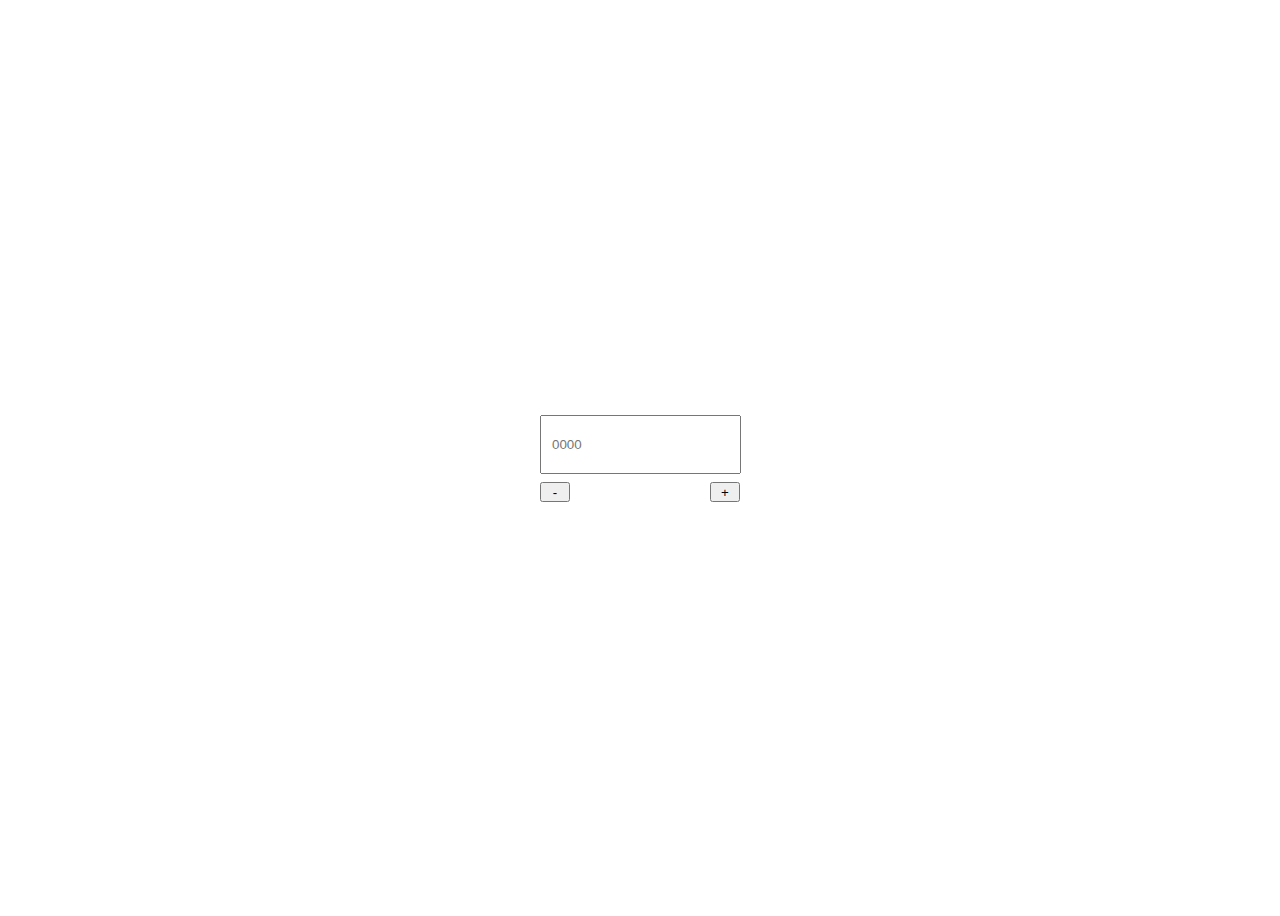
<file: exercicios/aula-20/index.html>
<!DOCTYPE html>
<html lang="en">

<head>
    <meta charset="UTF-8">
    <title>Contagem</title>
    <link rel="stylesheet" href="default.css">
</head>

<body>
    <main>
        <div class="number">
            <input type="number" placeholder="0000" readonly>
        </div>
        <div class="action">
            <button id="less">-</button>

            <button id="plus">+</button>
        </div>

    </main>


</body>
<script src="index.js"></script>

</html>
</file>
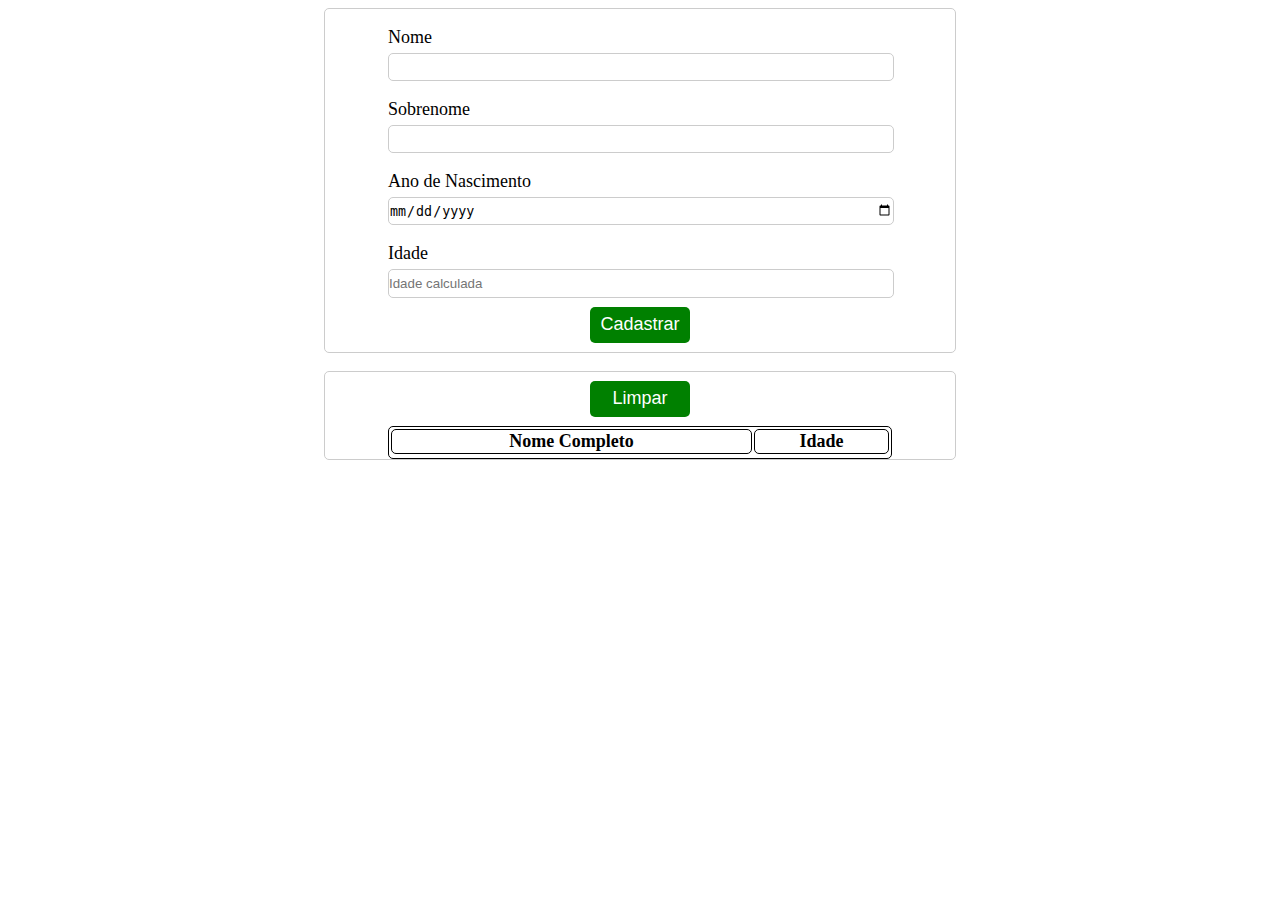
<file: exercicios/aula-21/index.html>
<!DOCTYPE html>
<html lang="pt-br">

<head>
    <meta charset="UTF-8">
    <meta content="width=device-width, initial-scale=1.0" name="viewport">
    <link href="index.css" rel="stylesheet">

    <title>Insert Dinâmico</title>
</head>

<body>
    <main>
        <div class="card">
            <form class="container">
                <div class="form-control">
                    <label for="Nome">Nome</label>
                    <input id="Nome" required type="text">
                </div>

                <div class="form-control">
                    <label for="Sobrenome">Sobrenome</label>
                    <input id="Sobrenome" required type="text">
                </div>

                <div class="form-control">
                    <label for="AnoNascimento">Ano de Nascimento</label>
                    <input id="AnoNascimento" required type="date">
                </div>

                <div class="form-control">
                    <label for="Idade">Idade</label>
                    <input id="Idade" placeholder="Idade calculada" readonly required type="number" value="">
                </div>

            </form>
            <button id="Cadastrar" type="button">Cadastrar</button>
        </div>

        <div class="card">
            <div class="container">
            <button id="Limpar" type="button">Limpar</button>
            <table>
                <thead>
                    <tr>
                        <th id="TbNomeCompleto">Nome Completo</th>
                        <th id="TbIdade">Idade</th>
                    </tr>
                </thead>
                <tbody id="MinhaLista">
                    <tr>
                        
                    </tr>
                </tbody>
            </table>
            </div>
        </div>
    </main>
    <script src="./index.js"></script>
</body>

</html>
</file>
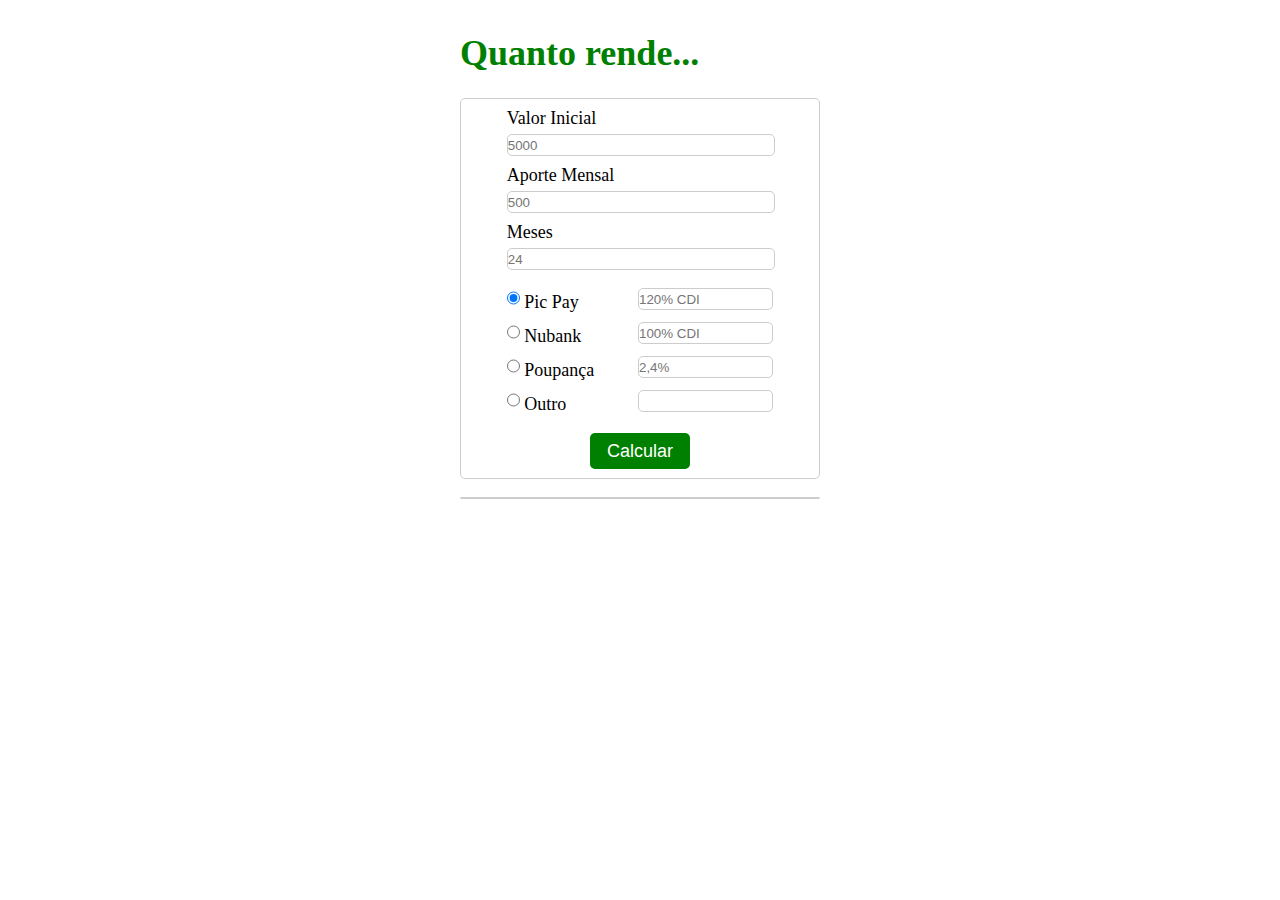
<file: exercicios/aula-22/index.html>
<!DOCTYPE html>
<html lang="pt-br">
<head>
    <meta charset="UTF-8">
    <meta content="IE=edge" http-equiv="X-UA-Compatible">
    <meta content="width=device-width, initial-scale=1.0" name="viewport">

    <link href="index.css" rel="stylesheet">

    <title>Quanto Rende?</title>
</head>
<body>
<main>
    <h1>Quanto rende...</h1>

    <div class="card">
        <div class="container">
            <form>
                <div class="divisaoDeConteudo">
                    <div class="form-control">
                        <label for="Capital">Valor Inicial</label>
                        <input id="Capital" placeholder="5000" type="number">
                    </div>

                    <div class="form-control">
                        <label for="Aporte">Aporte Mensal</label>
                        <input id="Aporte" name="aporte" placeholder="500" type="number">
                    </div>

                    <div class="form-control">
                        <label for="Meses">Meses</label>
                        <input id="Meses" name="meses" placeholder="24" type="number">
                    </div>
                </div>

                <div class="divisaoDeConteudo form-select">
                    <div class="form-check">
                        <div>
                            <input id="Picpay" name="taxa" type="radio" value="1.20" checked>
                            <label for="Picpay">Pic Pay</label>
                        </div>
                        <input id="TaxaPicPay" placeholder="120% CDI" type="text">
                    </div>

                    <div class="form-check">
                        <div>
                            <input id="Nubank" name="taxa" type="radio" value="1">
                            <label class="form-check-label" for="Nubank">Nubank</label>
                        </div>
                        <input id="TaxaNubank" placeholder="100% CDI" type="text">
                    </div>

                    <div class="form-check">
                        <div>
                            <input class="form-check-input" id="Poupanca" name="taxa" type="radio" value="0.0024">
                            <label class="form-check-label" for="Poupanca">Poupança</label>
                        </div>
                        <input id="TaxaPoupanca" placeholder="2,4%" readonly type="text">
                    </div>

                    <div class="form-check">
                        <div>
                            <input id="Outro" name="taxa" type="radio" value="0">
                            <label for="Outro">Outro</label>
                        </div>
                        <input id="TaxaOutro" type="text">
                    </div>
                </div>
            </form>
            <div>
                <button onclick="calcula()" type="button">Calcular</button>
            </div>
        </div>
    </div>

    <div class="card">
        <div class="container">
            <span id="Resultado" hidden> Rende: <span></span></span>
        </div>
    </div>
</main>

<script src="index.js"></script>

</body>
</html>
</file>
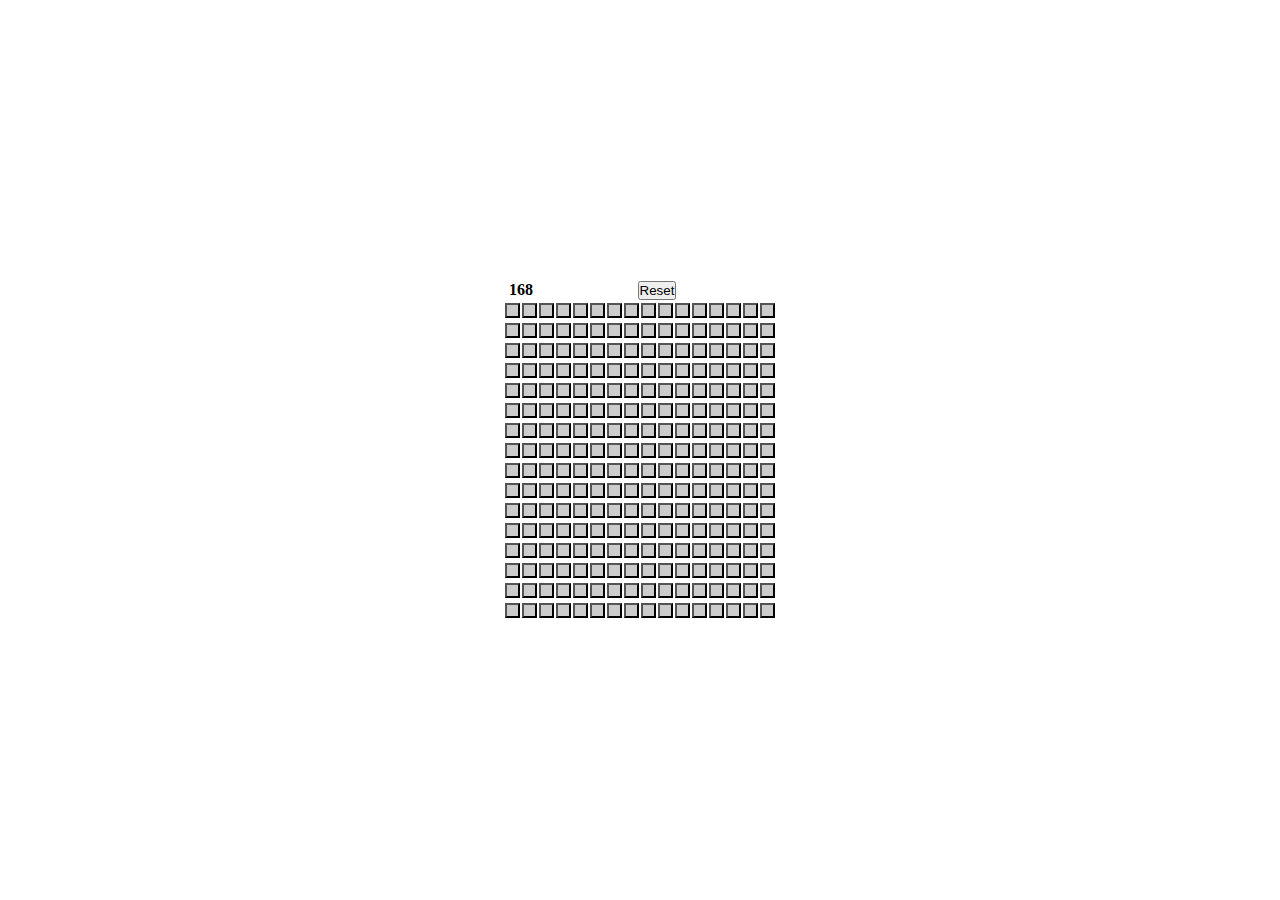
<file: exercicios/aula-25/index.html>
<!DOCTYPE html>
<html lang="pt-br">

<head>
    <meta charset="UTF-8">
    <meta content="width=device-width, initial-scale=1.0" name="viewport">
    <link href="index.css" rel="stylesheet">

    <title>Insert Dinâmico</title>
</head>

<body oncontextmenu="return false;">
    <main>
        <di>
            <table>
                <thead>
                    <tr>
                        <th colspan="2" id="Bandeiras">168</th>
                        <th colspan="14"><button id="Reset">Reset</button></th>
                    </tr>
                </thead>
                <tbody id="Tabuleiro">
                    <tr>
                        <td>
                            <button class="campo"></button>
                        </td>
                        <td>
                            <button class="campo"></button>
                        </td>
                        <td>
                            <button class="campo"></button>
                        </td>
                        <td>
                            <button class="campo"></button>
                        </td>
                        <td>
                            <button class="campo"></button>
                        </td>
                        <td>
                            <button class="campo"></button>
                        </td>
                        <td>
                            <button class="campo"></button>
                        </td>
                        <td>
                            <button class="campo"></button>
                        </td>
                        <td>
                            <button class="campo"></button>
                        </td>
                        <td>
                            <button class="campo"></button>
                        </td>
                        <td>
                            <button class="campo"></button>
                        </td>
                        <td>
                            <button class="campo"></button>
                        </td>
                        <td>
                            <button class="campo"></button>
                        </td>
                        <td>
                            <button class="campo"></button>
                        </td>
                        <td>
                            <button class="campo"></button>
                        </td>
                        <td>
                            <button class="campo"></button>
                        </td>
                    </tr>
                    <tr>
                        <td>
                            <button class="campo"></button>
                        </td>
                        <td>
                            <button class="campo"></button>
                        </td>
                        <td>
                            <button class="campo"></button>
                        </td>
                        <td>
                            <button class="campo"></button>
                        </td>
                        <td>
                            <button class="campo"></button>
                        </td>
                        <td>
                            <button class="campo"></button>
                        </td>
                        <td>
                            <button class="campo"></button>
                        </td>
                        <td>
                            <button class="campo"></button>
                        </td>
                        <td>
                            <button class="campo"></button>
                        </td>
                        <td>
                            <button class="campo"></button>
                        </td>
                        <td>
                            <button class="campo"></button>
                        </td>
                        <td>
                            <button class="campo"></button>
                        </td>
                        <td>
                            <button class="campo"></button>
                        </td>
                        <td>
                            <button class="campo"></button>
                        </td>
                        <td>
                            <button class="campo"></button>
                        </td>
                        <td>
                            <button class="campo"></button>
                        </td>
                    </tr>
                    <tr>
                        <td>
                            <button class="campo"></button>
                        </td>
                        <td>
                            <button class="campo"></button>
                        </td>
                        <td>
                            <button class="campo"></button>
                        </td>
                        <td>
                            <button class="campo"></button>
                        </td>
                        <td>
                            <button class="campo"></button>
                        </td>
                        <td>
                            <button class="campo"></button>
                        </td>
                        <td>
                            <button class="campo"></button>
                        </td>
                        <td>
                            <button class="campo"></button>
                        </td>
                        <td>
                            <button class="campo"></button>
                        </td>
                        <td>
                            <button class="campo"></button>
                        </td>
                        <td>
                            <button class="campo"></button>
                        </td>
                        <td>
                            <button class="campo"></button>
                        </td>
                        <td>
                            <button class="campo"></button>
                        </td>
                        <td>
                            <button class="campo"></button>
                        </td>
                        <td>
                            <button class="campo"></button>
                        </td>
                        <td>
                            <button class="campo"></button>
                        </td>
                    </tr>
                    <tr>
                        <td>
                            <button class="campo"></button>
                        </td>
                        <td>
                            <button class="campo"></button>
                        </td>
                        <td>
                            <button class="campo"></button>
                        </td>
                        <td>
                            <button class="campo"></button>
                        </td>
                        <td>
                            <button class="campo"></button>
                        </td>
                        <td>
                            <button class="campo"></button>
                        </td>
                        <td>
                            <button class="campo"></button>
                        </td>
                        <td>
                            <button class="campo"></button>
                        </td>
                        <td>
                            <button class="campo"></button>
                        </td>
                        <td>
                            <button class="campo"></button>
                        </td>
                        <td>
                            <button class="campo"></button>
                        </td>
                        <td>
                            <button class="campo"></button>
                        </td>
                        <td>
                            <button class="campo"></button>
                        </td>
                        <td>
                            <button class="campo"></button>
                        </td>
                        <td>
                            <button class="campo"></button>
                        </td>
                        <td>
                            <button class="campo"></button>
                        </td>
                    </tr>
                    <tr>
                        <td>
                            <button class="campo"></button>
                        </td>
                        <td>
                            <button class="campo"></button>
                        </td>
                        <td>
                            <button class="campo"></button>
                        </td>
                        <td>
                            <button class="campo"></button>
                        </td>
                        <td>
                            <button class="campo"></button>
                        </td>
                        <td>
                            <button class="campo"></button>
                        </td>
                        <td>
                            <button class="campo"></button>
                        </td>
                        <td>
                            <button class="campo"></button>
                        </td>
                        <td>
                            <button class="campo"></button>
                        </td>
                        <td>
                            <button class="campo"></button>
                        </td>
                        <td>
                            <button class="campo"></button>
                        </td>
                        <td>
                            <button class="campo"></button>
                        </td>
                        <td>
                            <button class="campo"></button>
                        </td>
                        <td>
                            <button class="campo"></button>
                        </td>
                        <td>
                            <button class="campo"></button>
                        </td>
                        <td>
                            <button class="campo"></button>
                        </td>
                    </tr>
                    <tr>
                        <td>
                            <button class="campo"></button>
                        </td>
                        <td>
                            <button class="campo"></button>
                        </td>
                        <td>
                            <button class="campo"></button>
                        </td>
                        <td>
                            <button class="campo"></button>
                        </td>
                        <td>
                            <button class="campo"></button>
                        </td>
                        <td>
                            <button class="campo"></button>
                        </td>
                        <td>
                            <button class="campo"></button>
                        </td>
                        <td>
                            <button class="campo"></button>
                        </td>
                        <td>
                            <button class="campo"></button>
                        </td>
                        <td>
                            <button class="campo"></button>
                        </td>
                        <td>
                            <button class="campo"></button>
                        </td>
                        <td>
                            <button class="campo"></button>
                        </td>
                        <td>
                            <button class="campo"></button>
                        </td>
                        <td>
                            <button class="campo"></button>
                        </td>
                        <td>
                            <button class="campo"></button>
                        </td>
                        <td>
                            <button class="campo"></button>
                        </td>
                    </tr>
                    <tr>
                        <td>
                            <button class="campo"></button>
                        </td>
                        <td>
                            <button class="campo"></button>
                        </td>
                        <td>
                            <button class="campo"></button>
                        </td>
                        <td>
                            <button class="campo"></button>
                        </td>
                        <td>
                            <button class="campo"></button>
                        </td>
                        <td>
                            <button class="campo"></button>
                        </td>
                        <td>
                            <button class="campo"></button>
                        </td>
                        <td>
                            <button class="campo"></button>
                        </td>
                        <td>
                            <button class="campo"></button>
                        </td>
                        <td>
                            <button class="campo"></button>
                        </td>
                        <td>
                            <button class="campo"></button>
                        </td>
                        <td>
                            <button class="campo"></button>
                        </td>
                        <td>
                            <button class="campo"></button>
                        </td>
                        <td>
                            <button class="campo"></button>
                        </td>
                        <td>
                            <button class="campo"></button>
                        </td>
                        <td>
                            <button class="campo"></button>
                        </td>
                    </tr>
                    <tr>
                        <td>
                            <button class="campo"></button>
                        </td>
                        <td>
                            <button class="campo"></button>
                        </td>
                        <td>
                            <button class="campo"></button>
                        </td>
                        <td>
                            <button class="campo"></button>
                        </td>
                        <td>
                            <button class="campo"></button>
                        </td>
                        <td>
                            <button class="campo"></button>
                        </td>
                        <td>
                            <button class="campo"></button>
                        </td>
                        <td>
                            <button class="campo"></button>
                        </td>
                        <td>
                            <button class="campo"></button>
                        </td>
                        <td>
                            <button class="campo"></button>
                        </td>
                        <td>
                            <button class="campo"></button>
                        </td>
                        <td>
                            <button class="campo"></button>
                        </td>
                        <td>
                            <button class="campo"></button>
                        </td>
                        <td>
                            <button class="campo"></button>
                        </td>
                        <td>
                            <button class="campo"></button>
                        </td>
                        <td>
                            <button class="campo"></button>
                        </td>
                    </tr>
                    <tr>
                        <td>
                            <button class="campo"></button>
                        </td>
                        <td>
                            <button class="campo"></button>
                        </td>
                        <td>
                            <button class="campo"></button>
                        </td>
                        <td>
                            <button class="campo"></button>
                        </td>
                        <td>
                            <button class="campo"></button>
                        </td>
                        <td>
                            <button class="campo"></button>
                        </td>
                        <td>
                            <button class="campo"></button>
                        </td>
                        <td>
                            <button class="campo"></button>
                        </td>
                        <td>
                            <button class="campo"></button>
                        </td>
                        <td>
                            <button class="campo"></button>
                        </td>
                        <td>
                            <button class="campo"></button>
                        </td>
                        <td>
                            <button class="campo"></button>
                        </td>
                        <td>
                            <button class="campo"></button>
                        </td>
                        <td>
                            <button class="campo"></button>
                        </td>
                        <td>
                            <button class="campo"></button>
                        </td>
                        <td>
                            <button class="campo"></button>
                        </td>
                    </tr>
                    <tr>
                        <td>
                            <button class="campo"></button>
                        </td>
                        <td>
                            <button class="campo"></button>
                        </td>
                        <td>
                            <button class="campo"></button>
                        </td>
                        <td>
                            <button class="campo"></button>
                        </td>
                        <td>
                            <button class="campo"></button>
                        </td>
                        <td>
                            <button class="campo"></button>
                        </td>
                        <td>
                            <button class="campo"></button>
                        </td>
                        <td>
                            <button class="campo"></button>
                        </td>
                        <td>
                            <button class="campo"></button>
                        </td>
                        <td>
                            <button class="campo"></button>
                        </td>
                        <td>
                            <button class="campo"></button>
                        </td>
                        <td>
                            <button class="campo"></button>
                        </td>
                        <td>
                            <button class="campo"></button>
                        </td>
                        <td>
                            <button class="campo"></button>
                        </td>
                        <td>
                            <button class="campo"></button>
                        </td>
                        <td>
                            <button class="campo"></button>
                        </td>
                    </tr>
                    <tr>
                        <td>
                            <button class="campo"></button>
                        </td>
                        <td>
                            <button class="campo"></button>
                        </td>
                        <td>
                            <button class="campo"></button>
                        </td>
                        <td>
                            <button class="campo"></button>
                        </td>
                        <td>
                            <button class="campo"></button>
                        </td>
                        <td>
                            <button class="campo"></button>
                        </td>
                        <td>
                            <button class="campo"></button>
                        </td>
                        <td>
                            <button class="campo"></button>
                        </td>
                        <td>
                            <button class="campo"></button>
                        </td>
                        <td>
                            <button class="campo"></button>
                        </td>
                        <td>
                            <button class="campo"></button>
                        </td>
                        <td>
                            <button class="campo"></button>
                        </td>
                        <td>
                            <button class="campo"></button>
                        </td>
                        <td>
                            <button class="campo"></button>
                        </td>
                        <td>
                            <button class="campo"></button>
                        </td>
                        <td>
                            <button class="campo"></button>
                        </td>
                    </tr>
                    <tr>
                        <td>
                            <button class="campo"></button>
                        </td>
                        <td>
                            <button class="campo"></button>
                        </td>
                        <td>
                            <button class="campo"></button>
                        </td>
                        <td>
                            <button class="campo"></button>
                        </td>
                        <td>
                            <button class="campo"></button>
                        </td>
                        <td>
                            <button class="campo"></button>
                        </td>
                        <td>
                            <button class="campo"></button>
                        </td>
                        <td>
                            <button class="campo"></button>
                        </td>
                        <td>
                            <button class="campo"></button>
                        </td>
                        <td>
                            <button class="campo"></button>
                        </td>
                        <td>
                            <button class="campo"></button>
                        </td>
                        <td>
                            <button class="campo"></button>
                        </td>
                        <td>
                            <button class="campo"></button>
                        </td>
                        <td>
                            <button class="campo"></button>
                        </td>
                        <td>
                            <button class="campo"></button>
                        </td>
                        <td>
                            <button class="campo"></button>
                        </td>
                    </tr>
                    <tr>
                        <td>
                            <button class="campo"></button>
                        </td>
                        <td>
                            <button class="campo"></button>
                        </td>
                        <td>
                            <button class="campo"></button>
                        </td>
                        <td>
                            <button class="campo"></button>
                        </td>
                        <td>
                            <button class="campo"></button>
                        </td>
                        <td>
                            <button class="campo"></button>
                        </td>
                        <td>
                            <button class="campo"></button>
                        </td>
                        <td>
                            <button class="campo"></button>
                        </td>
                        <td>
                            <button class="campo"></button>
                        </td>
                        <td>
                            <button class="campo"></button>
                        </td>
                        <td>
                            <button class="campo"></button>
                        </td>
                        <td>
                            <button class="campo"></button>
                        </td>
                        <td>
                            <button class="campo"></button>
                        </td>
                        <td>
                            <button class="campo"></button>
                        </td>
                        <td>
                            <button class="campo"></button>
                        </td>
                        <td>
                            <button class="campo"></button>
                        </td>
                    </tr>
                    <tr>
                        <td>
                            <button class="campo"></button>
                        </td>
                        <td>
                            <button class="campo"></button>
                        </td>
                        <td>
                            <button class="campo"></button>
                        </td>
                        <td>
                            <button class="campo"></button>
                        </td>
                        <td>
                            <button class="campo"></button>
                        </td>
                        <td>
                            <button class="campo"></button>
                        </td>
                        <td>
                            <button class="campo"></button>
                        </td>
                        <td>
                            <button class="campo"></button>
                        </td>
                        <td>
                            <button class="campo"></button>
                        </td>
                        <td>
                            <button class="campo"></button>
                        </td>
                        <td>
                            <button class="campo"></button>
                        </td>
                        <td>
                            <button class="campo"></button>
                        </td>
                        <td>
                            <button class="campo"></button>
                        </td>
                        <td>
                            <button class="campo"></button>
                        </td>
                        <td>
                            <button class="campo"></button>
                        </td>
                        <td>
                            <button class="campo"></button>
                        </td>
                    </tr>
                    <tr>
                        <td>
                            <button class="campo"></button>
                        </td>
                        <td>
                            <button class="campo"></button>
                        </td>
                        <td>
                            <button class="campo"></button>
                        </td>
                        <td>
                            <button class="campo"></button>
                        </td>
                        <td>
                            <button class="campo"></button>
                        </td>
                        <td>
                            <button class="campo"></button>
                        </td>
                        <td>
                            <button class="campo"></button>
                        </td>
                        <td>
                            <button class="campo"></button>
                        </td>
                        <td>
                            <button class="campo"></button>
                        </td>
                        <td>
                            <button class="campo"></button>
                        </td>
                        <td>
                            <button class="campo"></button>
                        </td>
                        <td>
                            <button class="campo"></button>
                        </td>
                        <td>
                            <button class="campo"></button>
                        </td>
                        <td>
                            <button class="campo"></button>
                        </td>
                        <td>
                            <button class="campo"></button>
                        </td>
                        <td>
                            <button class="campo"></button>
                        </td>
                    </tr>
                    <tr>
                        <td>
                            <button class="campo"></button>
                        </td>
                        <td>
                            <button class="campo"></button>
                        </td>
                        <td>
                            <button class="campo"></button>
                        </td>
                        <td>
                            <button class="campo"></button>
                        </td>
                        <td>
                            <button class="campo"></button>
                        </td>
                        <td>
                            <button class="campo"></button>
                        </td>
                        <td>
                            <button class="campo"></button>
                        </td>
                        <td>
                            <button class="campo"></button>
                        </td>
                        <td>
                            <button class="campo"></button>
                        </td>
                        <td>
                            <button class="campo"></button>
                        </td>
                        <td>
                            <button class="campo"></button>
                        </td>
                        <td>
                            <button class="campo"></button>
                        </td>
                        <td>
                            <button class="campo"></button>
                        </td>
                        <td>
                            <button class="campo"></button>
                        </td>
                        <td>
                            <button class="campo"></button>
                        </td>
                        <td>
                            <button class="campo"></button>
                        </td>
                    </tr>
                </tbody>
            </table>
        </di>
    </main>


    <script src="index.js"></script>
</body>

</html>
</file>
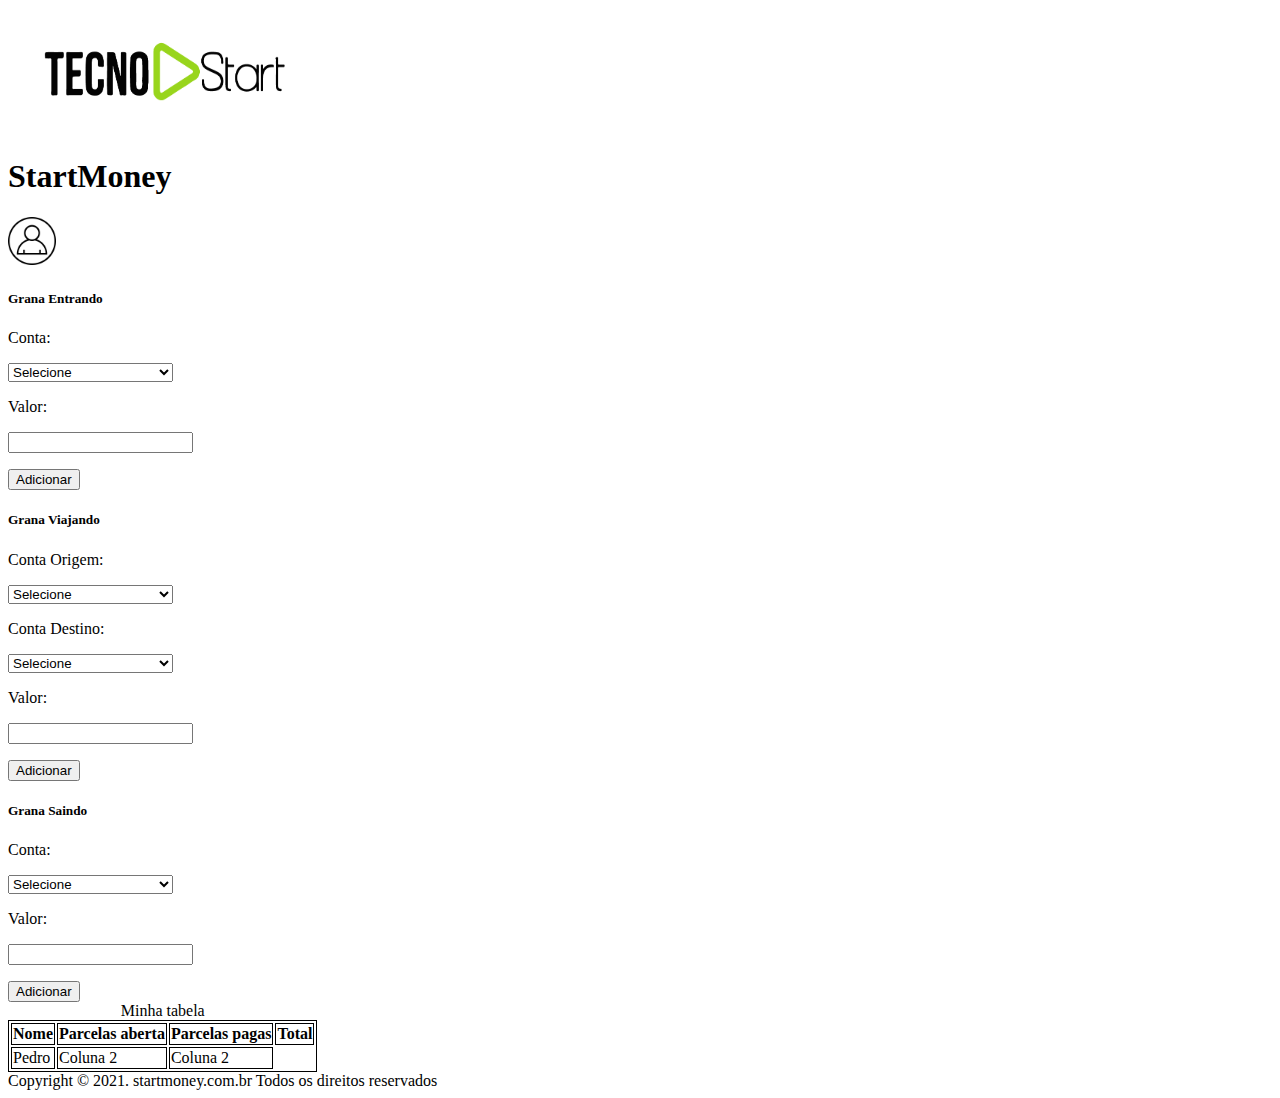
<file: projeto-3/inicio.html>
<!DOCTYPE html>
<html lang="pt-br">

<head>
    <meta charset="UTF-8">
    <meta name="viewport" content="width=device-width, initial-scale=1.0">
    <link rel="icon" href="img/simbolo-do-dolar-1_xl.png">
    <!-- <link rel="stylesheet" type="text/css" href="main.css"> -->
    <title>StartMoney</title>
</head>

<body>
    <Main>
        <header class="header">
            <div class="header-1">
                <img class="tecno" src="img/logo-tecno-start.png" alt="Logo" height="125px" width="300px">
            </div>
            <div class="titulo">
                <h1>StartMoney</h1>
            </div>
            <div class="perfil"><img src="img/perfil.png" alt="Crie seu perfil" alt="Logo" height="48px" width="48px">
            </div>

        </header>
    </Main>


    <div class="caixas-geral">
        <div class="Caixa-1">
            <h5>Grana Entrando</h5>
            <p>Conta:</p>
            <p>
                <select name="conta" id="grana-entra">
                    <option selected disabled value="">Selecione</option>
                    <option>Carteira fisica</option>
                    <option>Conta salário</option>
                    <option>Banco inter</option>
                    <option>App Picpay</option>
                    <option>Reserva de Emêrgencia</option>
                    <option>Investimentos</option>
                </select>
            </p>

            <p>
                <label>Valor:</label>
            </p>
            <p>
                <input type="number" id="Valor">
            </p>
            <button id="Enviar" onclick="concluido()">Adicionar</button>
            <script>
            
        
            </script>

        </div>

        <div class="Caixa-2">
            <h5>Grana Viajando</h5>
            <p>Conta Origem:</p>
            <p>
                <select name="conta" id="grana-entra">
                    <option selected disabled value="">Selecione</option>
                    <option>Carteira fisica</option>
                    <option>Conta salário</option>
                    <option>Banco inter</option>
                    <option>App Picpay</option>
                    <option>Reserva de Emêrgencia</option>
                    <option>Investimentos</option>
                </select>
            </p>
            <p>Conta Destino:</p>
            <p>
                <select name="conta" id="grana-entra">
                    <option selected disabled value="">Selecione</option>
                    <option>Carteira fisica</option>
                    <option>Conta salário</option>
                    <option>Banco inter</option>
                    <option>App Picpay</option>
                    <option>Reserva de Emêrgencia</option>
                    <option>Investimentos</option>
                </select>
            </p>


            <p>
                <label>Valor:</label>
            </p>
            <p>
                <input type="number">
            </p>
            <input type="button" value="Adicionar">

        </div>

        <div class="Caixa-3">
            <h5>Grana Saindo</h5>
            <p>Conta:</p>
            <p>
                <select name="conta" id="grana-entra">
                    <option selected disabled value="">Selecione</option>
                    <option>Carteira fisica</option>
                    <option>Conta salário</option>
                    <option>Banco inter</option>
                    <option>App Picpay</option>
                    <option>Reserva de Emêrgencia</option>
                    <option>Investimentos</option>
                </select>
            </p>

            <p>
                <label>Valor:</label>
            </p>
            <p>
                <input type="number">
            </p>
            <input type="button" value="Adicionar">

        </div>
    </div>
    <div>

    </div>
    <table style="border: 1px solid">
        <caption>Minha tabela</caption>

        <tr>
            <th style="border: 1px solid">Nome</th>
            <th style="border: 1px solid">Parcelas aberta</th>
            <th style="border: 1px solid">Parcelas pagas</th>
            <th style="border: 1px solid">Total</th>
        </tr>
        </thead>
        <tr>
            <td style="border: 1px solid">Pedro</td>
            <td style="border: 1px solid">Coluna 2</td>
            <td style="border: 1px solid">Coluna 2</td>
        </tr>
    </table>

    <footer>
        Copyright &copy; 2021. startmoney.com.br Todos os direitos reservados
    </footer>

</body>



</html>
</file>
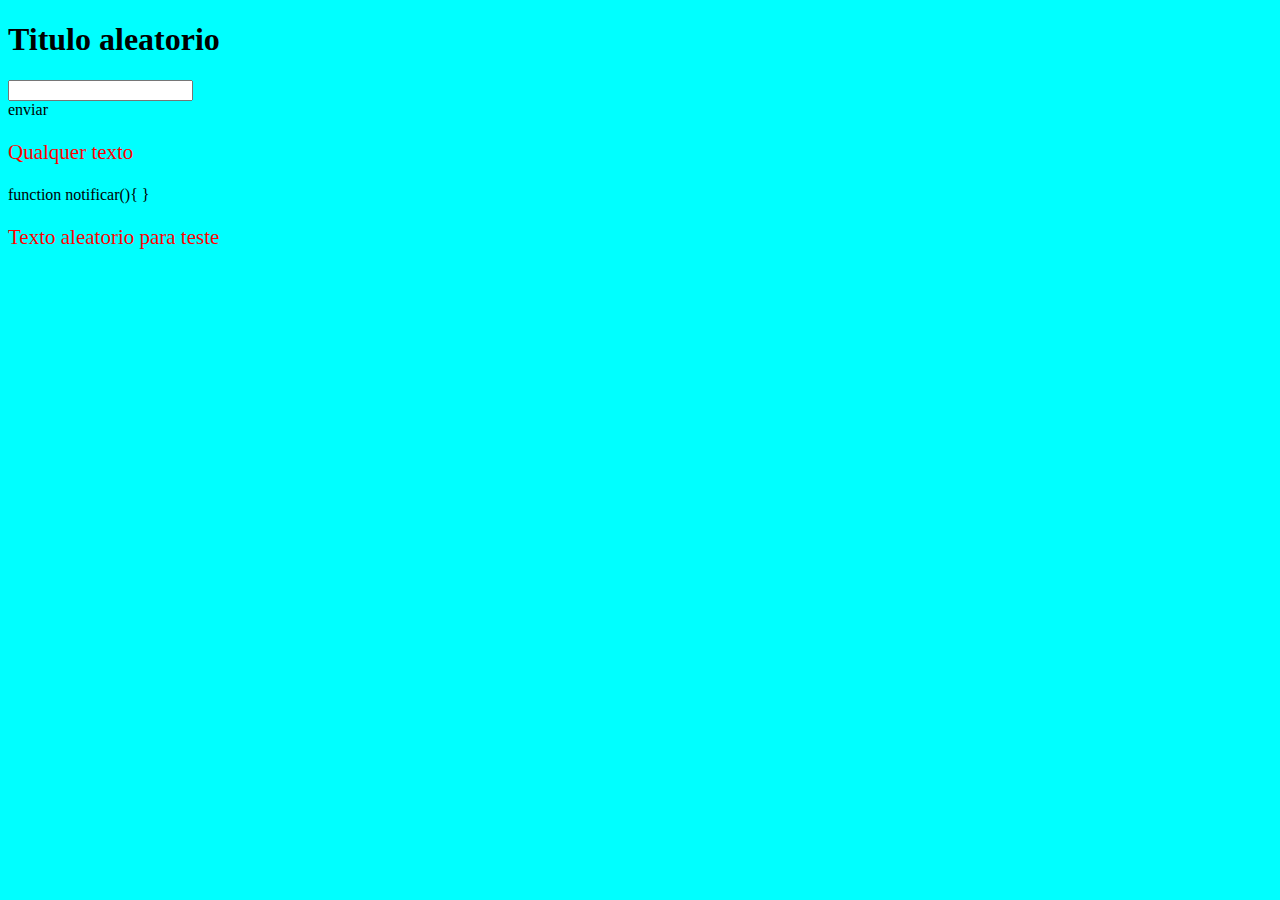
<file: aulas/java/testejava.html>
<!DOCTYPE html>
<html lang="pt-br">

<head>
    <meta charset="UTF-8">
    <meta http-equiv="X-UA-Compatible" content="IE=edge">
    <meta name="viewport" content="width=device-width, initial-scale=1.0">
    <title>aula.12</title>

    <style>
        body {
            background-color: aqua;
        }

        p {
            color: red;
            font-size: 21px;
        }
    </style>

</head>


<body>
    <h1>Titulo aleatorio</h1>
    <input type="number" name="radar" id="Radar">
    <div id="sumbeterValorRadar">enviar</div>
    <p>Qualquer texto</p>
<script>
    var botaoRadar = window.document.getElementById('sumbeterValorRadar')
</script>
    function notificar(){

    }
    <p>Texto aleatorio para teste</p>
    <script>
        window.document.getElementsByTagName("p")[0].innerText
    </script>

</body>

</html>
</file>
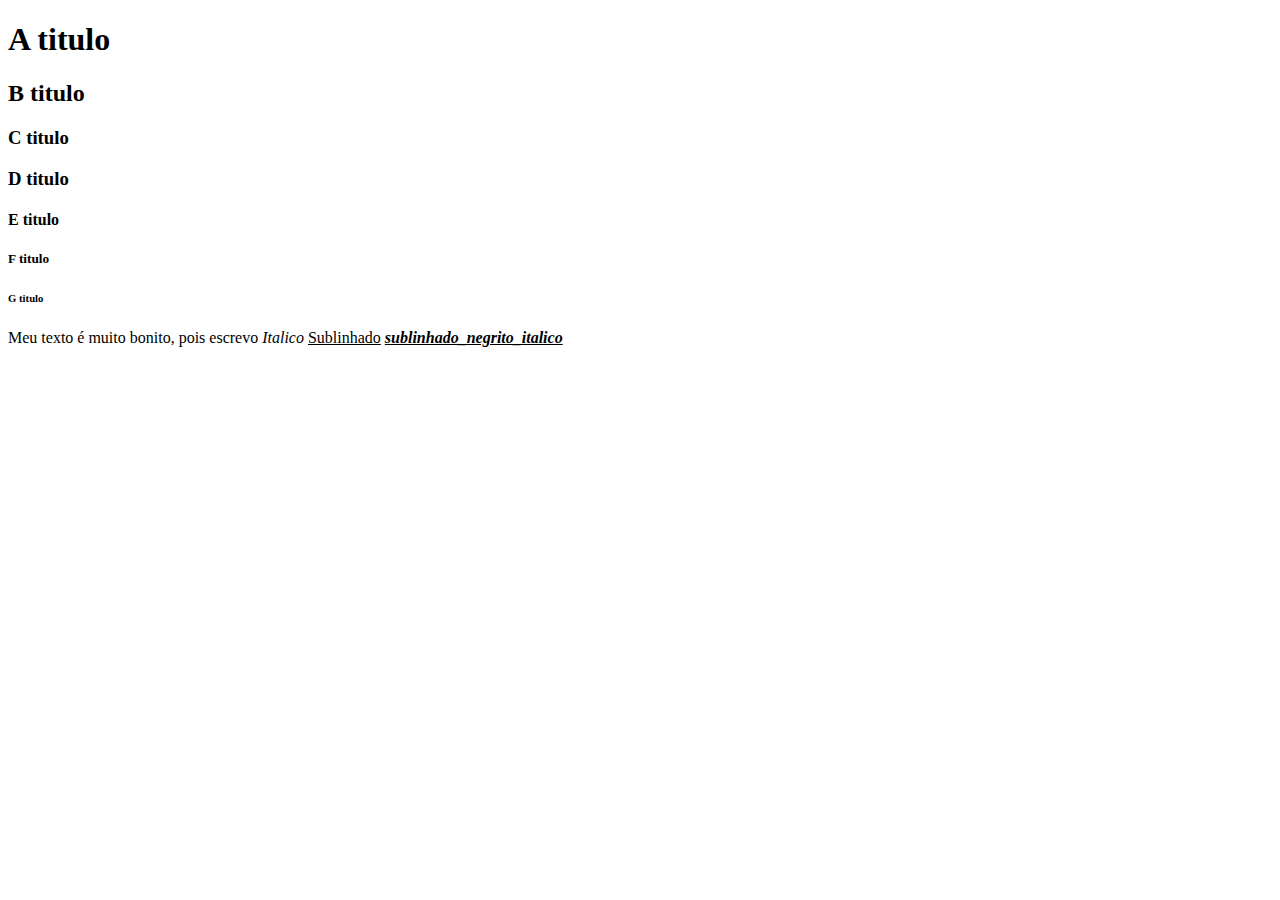
<file: exercicios/aula-04/aula-4.html>
<!DOCTYPE html>
<html lang="pt-br">
<head>
    <meta charset="UTF-8">
    <meta http-equiv="X-UA-Compatible" content="IE=edge">
    <meta name="viewport" content="width=device-width, initial-scale=1.0">
    <title>resolução dos exercicios</title>
</head>
<body>
    <h1>A titulo</h1>
    <h2>B titulo</h2>
    <h3>C titulo</h3>
    <h3>D titulo</h3>
    <h4>E titulo</h4>
    <h5>F titulo</h5>
    <h6>G titulo</h6>
    <p> Meu texto é muito bonito, pois escrevo <i>Italico</i> <u>Sublinhado</u> <u><Strong><i>sublinhado_negrito_italico</i></Strong></u></p>
</body>
</html>
</file>
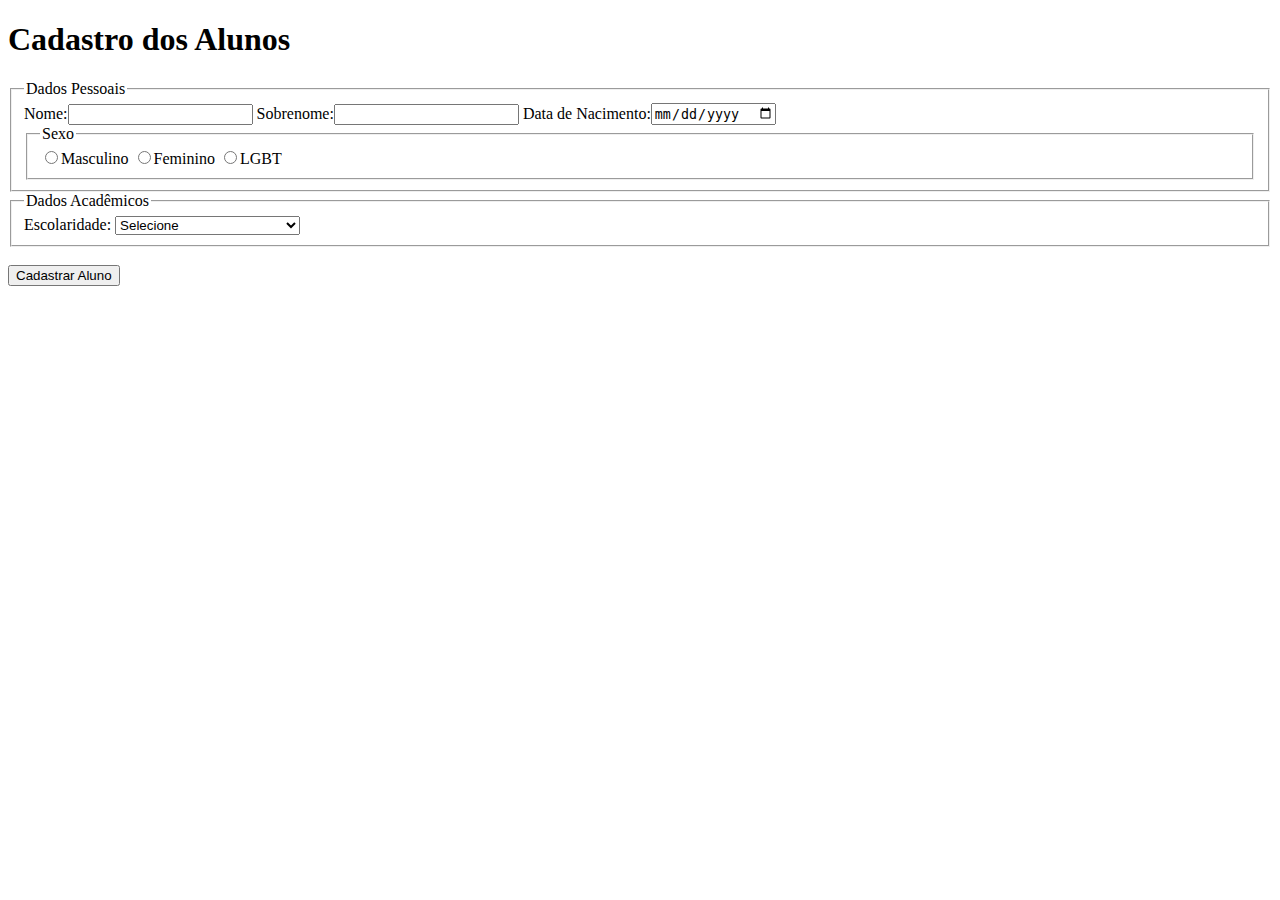
<file: exercicios/aula-06/Aula-6.html>
<!DOCTYPE html>
<html lang="pt-br">

<head>
    <meta charset="UTF-8">
    <meta http-equiv="X-UA-Compatible" content="IE=edge">
    <meta name="viewport" content="width=device-width, initial-scale=1.0">
    <title>Document</title>
</head>

<body>
    <h1>Cadastro dos Alunos</h1>
    <form method="GET"></form>
    <section>
        <fieldset>
            <legend>Dados Pessoais</legend>
            <label>Nome:<input type="text"required></label>
            <label>Sobrenome:<input type="text"required></label>
            <label>Data de Nacimento:<input type="date"required></label>
            <fieldset>
                <legend>Sexo</legend>
                <label><input type="radio">Masculino</label>
                <label><input type="radio">Feminino</label>
                <label><input type="radio">LGBT</label>
            </fieldset>
        </fieldset>
    </section>
    <section>
        <fieldset>
            <legend>Dados Acadêmicos</legend>
            <label>Escolaridade:
                <select name="Escolaridade" required id="">
                    <option value=""selected disabled>Selecione</option>
                    <option value="0">Analfabeto</option>
                    <option value="1">Fundamental incompleto</option>
                    <option value="2">Fundamental completo</option>
                    <option value="3">Ensino Médio incompleto</option>
                    <option value="4">Ensino Médio completo</option>
                    <option value="5">Ensino Tecnico incompleto</option>
                    <option value="6">Ensino Tecnico completo</option>
                    <option value="7">Ensino Superior incompleto</option>
                    <option value="8">Ensino Superior completo</option>
                </select>
                
            </label>
            
        </fieldset>
    </section>
    <br>
    <input type="submit" value="Cadastrar Aluno">

</body>

</html>
</file>
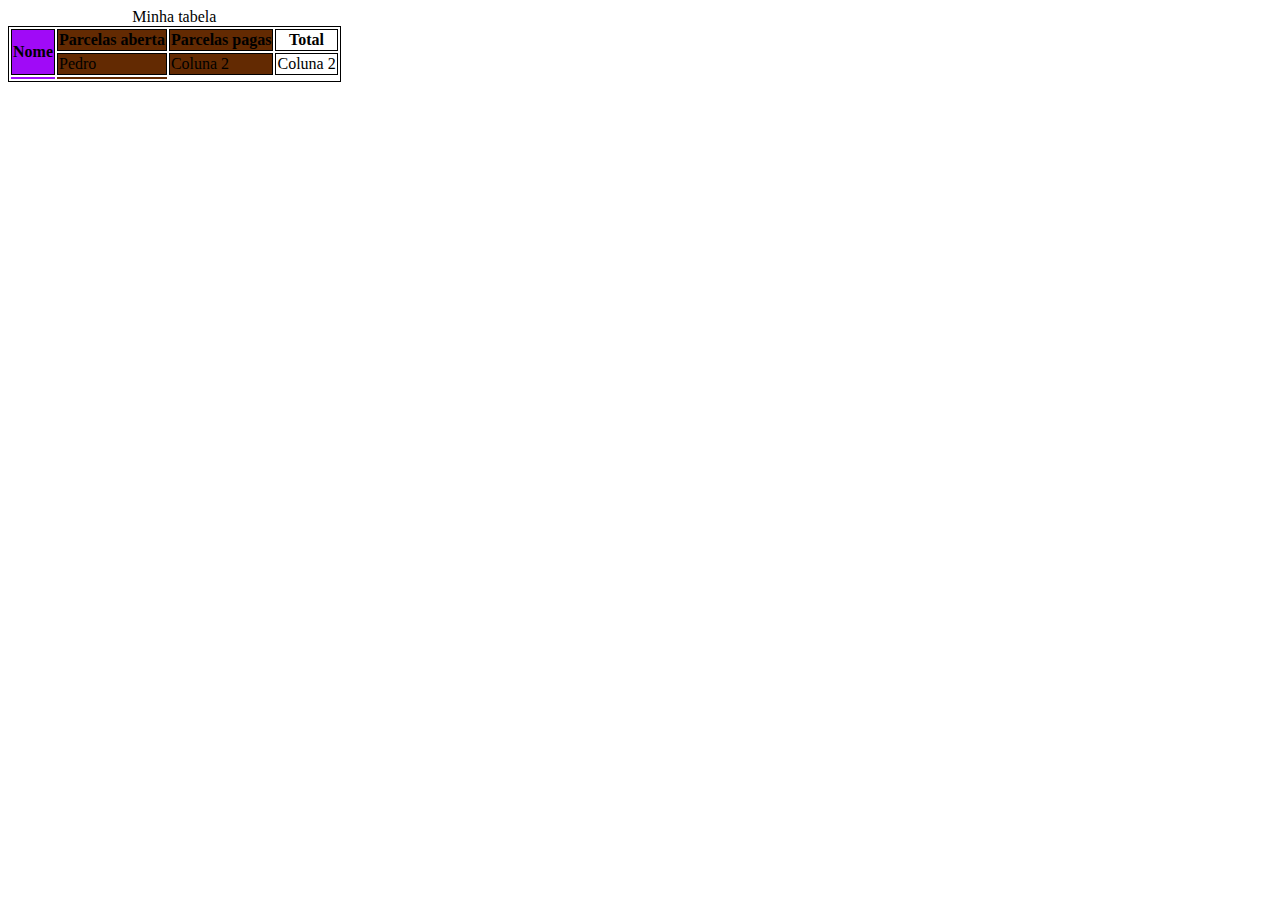
<file: exercicios/aula-08/Tabela.html>
<!DOCTYPE html>
<html lang="pt-br">

<head>
    <meta charset="UTF-8">
    <title>Document</title>
</head>

<body>
    <table style="border: 1px solid">
        <caption>Minha tabela</caption>

        <colgroup>
            <col style="background-color: rgb(160, 10, 247);">
            <col span="2" style="background-color: rgb(99, 42, 2);">

        </colgroup>

        <thead>
        <tbody>
            <tr>
                <th rowspan="2" style="border: 1px solid">Nome</th>
                <th style="border: 1px solid">Parcelas aberta</th>
                <th style="border: 1px solid">Parcelas pagas</th>
                <th style="border: 1px solid" >Total</th>
            </tr>
            </thead>
            <tr>
                <td style="border: 1px solid">Pedro</td>
                <td style="border: 1px solid">Coluna 2</td>
                <td style="border: 1px solid">Coluna 2</td>
            </tr>
        </tbody>
        <tr>
            <td></td>
            <td></td>
        </tr>
    </table>


</body>

</html>
</file>
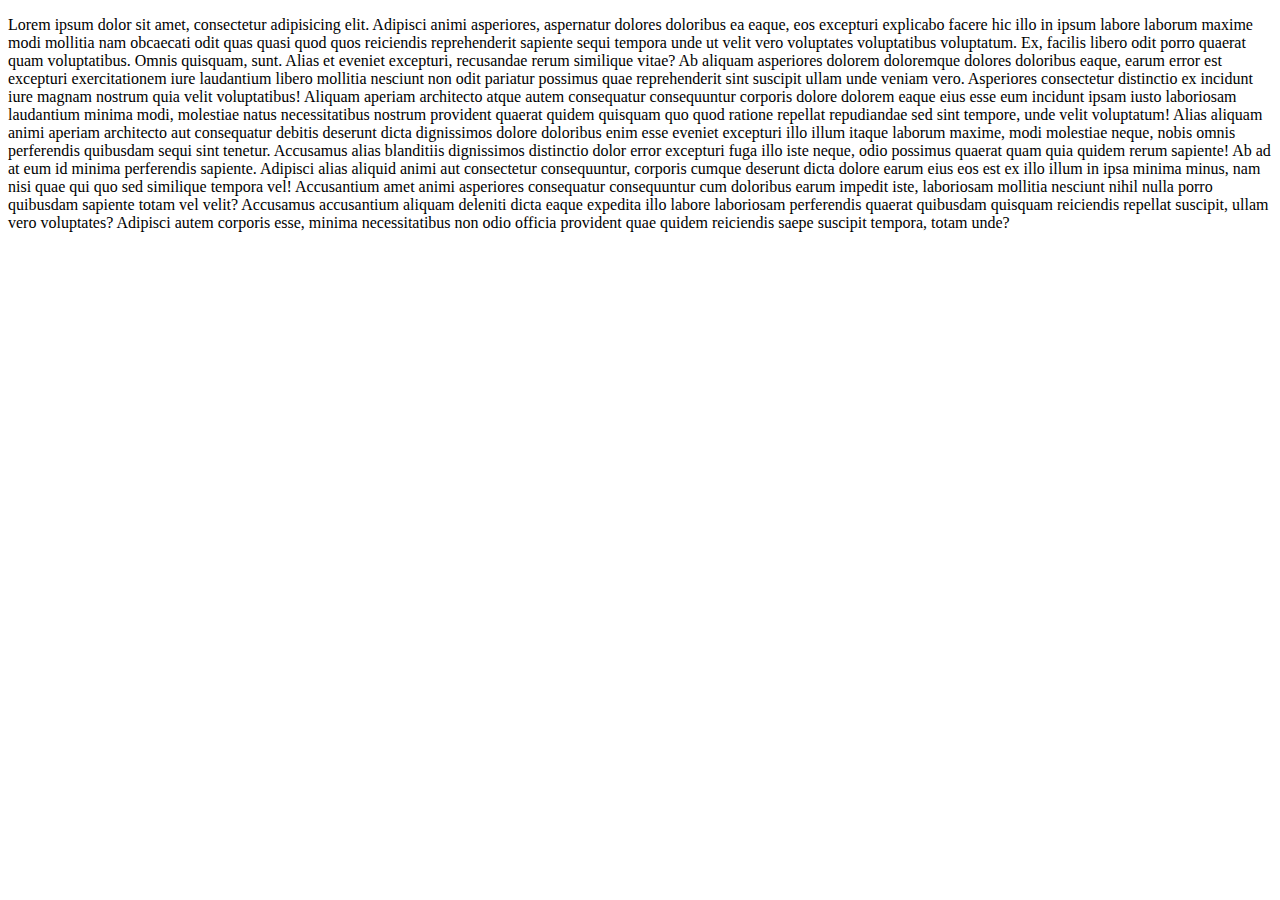
<file: exercicios/aula-10/aula-10.html>
<!DOCTYPE html>
<html lang="pt-br">

<head>
    <meta charset="UTF-8">
    <title>Document</title>
    <link rel="stylesheet" href="home.css">
</head>

<body>
    <p>
        Lorem ipsum dolor sit amet, consectetur adipisicing elit. Adipisci animi asperiores, aspernatur dolores doloribus ea eaque, eos excepturi explicabo facere hic illo in ipsum labore laborum maxime modi mollitia nam obcaecati odit quas quasi quod quos reiciendis
        reprehenderit sapiente sequi tempora unde ut velit vero voluptates voluptatibus voluptatum. Ex, facilis libero odit porro quaerat quam voluptatibus. Omnis quisquam, sunt. Alias et eveniet excepturi, recusandae rerum similique vitae? Ab aliquam
        asperiores dolorem doloremque dolores doloribus eaque, earum error est excepturi exercitationem iure laudantium libero mollitia nesciunt non odit pariatur possimus quae reprehenderit sint suscipit ullam unde veniam vero. Asperiores consectetur
        distinctio ex incidunt iure magnam nostrum quia velit voluptatibus! Aliquam aperiam architecto atque autem consequatur consequuntur corporis dolore dolorem eaque eius esse eum incidunt ipsam iusto laboriosam laudantium minima modi, molestiae natus
        necessitatibus nostrum provident quaerat quidem quisquam quo quod ratione repellat repudiandae sed sint tempore, unde velit voluptatum! Alias aliquam animi aperiam architecto aut consequatur debitis deserunt dicta dignissimos dolore doloribus
        enim esse eveniet excepturi illo illum itaque laborum maxime, modi molestiae neque, nobis omnis perferendis quibusdam sequi sint tenetur. Accusamus alias blanditiis dignissimos distinctio dolor error excepturi fuga illo iste neque, odio possimus
        quaerat quam quia quidem rerum sapiente! Ab ad at eum id minima perferendis sapiente. Adipisci alias aliquid animi aut consectetur consequuntur, corporis cumque deserunt dicta dolore earum eius eos est ex illo illum in ipsa minima minus, nam nisi
        quae qui quo sed similique tempora vel! Accusantium amet animi asperiores consequatur consequuntur cum doloribus earum impedit iste, laboriosam mollitia nesciunt nihil nulla porro quibusdam sapiente totam vel velit? Accusamus accusantium aliquam
        deleniti dicta eaque expedita illo labore laboriosam perferendis quaerat quibusdam quisquam reiciendis repellat suscipit, ullam vero voluptates? Adipisci autem corporis esse, minima necessitatibus non odio officia provident quae quidem reiciendis
        saepe suscipit tempora, totam unde?

    </p>
</body>

</html>
</file>
<file: exercicios/aula-20/default.css>
body{
    display: flex;
    justify-content: center;
    align-items: center;
    height: 100vh;

}


main{
    width: 200px;
}


input{
    padding: 20px 10px;
    display: flex;
}

.action {
    display: flex;
    justify-content: space-between;
}

button {
    width: 30px;
    height: 20px;
}

.number{
    margin-bottom: 0.5em;
}
</file>
<file: exercicios/aula-21/index.css>
main {
    margin: 0 auto 0 auto;
    width: 50%;
    max-width: 1366px;
    display: flex;
    flex-direction: column;
    justify-content: center;
    justify-self: center;
    font-size: 18px;
}

.card {
    display: flex;
    flex-direction: column;
    align-items: center;
    border: solid 1px #cccccc;
    border-radius: 5px;
    margin-bottom: 1em;
}

.container {
    display: flex;
    flex-direction: column;
      width: 80%;
    font-size: 18px;
}

input {
    border: 1px solid #cccccc;
    border-radius: 5px;
    margin: 0;
    padding: 0;
}

.form-control {
    padding-top: 1em;
}

.form-control label {
    display: block;
    margin-bottom: .25em;
}

.form-control input {
    display: inline-block;
    width: 100%;
    height: 2em;
}

button {
    background-color: green;
    align-self: center;
    color: white;
    margin-top: .5em;
    margin-bottom: .5em;
    font-size: 18px;
    border: none;
    border-radius: 5px;
    height: 2em;
    padding: 5px;
    width: 100px;
}

table{
    width: 100%;
}

table, td, th {
    border: solid 1px black;
    border-radius: 5px;
}
</file>
<file: exercicios/aula-22/index.css>
main {
    margin: 0 auto 0 auto;
    width: 50%;
    max-width: 20em;
    display: flex;
    flex-direction: column;
    justify-content: center;
    justify-self: center;
    font-size: 18px;
}

h1{
    color: green;
}

.card {
    display: flex;
    flex-direction: column;
    align-items: center;
    border: solid 1px #cccccc;
    border-radius: 5px;
    margin-bottom: 1em;
}

.container {
    display: flex;
    flex-direction: column;
    align-items: center;
    width: 80%;
    font-size: 18px;
}

.divisaoDeConteudo{
    margin-bottom: 1em;
}

input {
    border: 1px solid #cccccc;
    height: 1.5em;
    border-radius: 5px;
    margin: 0;
    padding: 0;
}

.form-control {
    padding-top: .5em;
}

.form-control label {
    display: block;
    margin-bottom: .25em;
}

.form-control input {
    display: inline-block;
    width: 100%;

}

.form-check{
    display: flex;
    flex-direction: row;
    flex-wrap: nowrap;
    justify-content: space-between;
    margin-bottom: .5em;
}

.form-check input[type='text']{
    width: 50%;
}

button {
    background-color: green;
    align-self: center;
    color: white;
    margin-bottom: .5em;
    font-size: 18px;
    border: none;
    border-radius: 5px;
    height: 2em;
    padding: 5px;
    width: 100px;
}

#Resultado span{
    color: green;
    font-weight: bold;
}

@media (max-width: 500px){
    main {
        width: 80%;
    }
}
</file>
<file: exercicios/aula-25/index.css>
* {
    margin: 0;
    padding: 0;
}

body {
    min-height: 100vh;
}

main {
    display: flex;
    align-items: center;
    justify-content: center;
    min-height: 100vh;
}

.campo {
    height: 15px;
    width: 15px;
    background-color: #cccccc;
}

.aberto {
    background-color: #777777;
    border-style: inset
}

._1 {
    color: green;
}

._2,
._3,
._4 {
    color: yellow;
}

._5,
._6,
._7 {
    color: orange;
}

._8 {
    color: red;
}

.marcado {
    background-color: burlywood;
    border-style: inset
}

.explodidio {
    color: white;
    background-color: RED;
    border-style: inset
}

.salvo {
    background-color: cornflowerblue;
}
</file>
<file: projeto-3/main.css>
.header{
    position: absolute;
    width: 1366px;
    height: 100px;
    left: 0px;
    top: 0px;
    
    background: #FFFFFF;
    box-shadow: 1px 1px 2px rgba(0, 0, 0, 0.25);
}

.tecno{
    position: absolute;
width: 207px;
height: 50px;
left: 171px;
top: 25px;
}
.titulo{
    position: absolute;
width: 120px;
height: 21px;
left: 623px;
top: 40px;

font-family: Roboto;
font-style: normal;
font-weight: normal;
font-size: 18px;
line-height: 21px;
}

.perfil{
    position: absolute;
width: 48px;
height: 48px;
left: 1147px;
top: 26px;
}

.Caixa-1{
    position: absolute;
    width: 292px;
    height: 422px;
    left: 171px;
    top: 203px;
    
    background: #FFFFFF;
    box-shadow: 2px 2px 2px rgba(0, 0, 0, 0.25);
    border-radius: 5px;
}

.Caixa-2{
    position: absolute;
    width: 292px;
    height: 501px;
    left: 537px;
    top: 167px;
    
    background: #FFFFFF;
    box-shadow: 2px 2px 2px rgba(0, 0, 0, 0.25);
    border-radius: 5px;
}

.Caixa-3{
position: absolute;
width: 292px;
height: 422px;
left: 903px;
top: 203px;

background: #FFFFFF;
box-shadow: 2px 2px 2px rgba(0, 0, 0, 0.25);
border-radius: 5px;
}

.caixas-geral{
    display: flex;
    justify-content: space-between;
}

body{
    background-color: #D7D7D7;
}
</file>
<file: exercicios/aula-10/home.css>
style p {
        color: red;
    }
</file>
